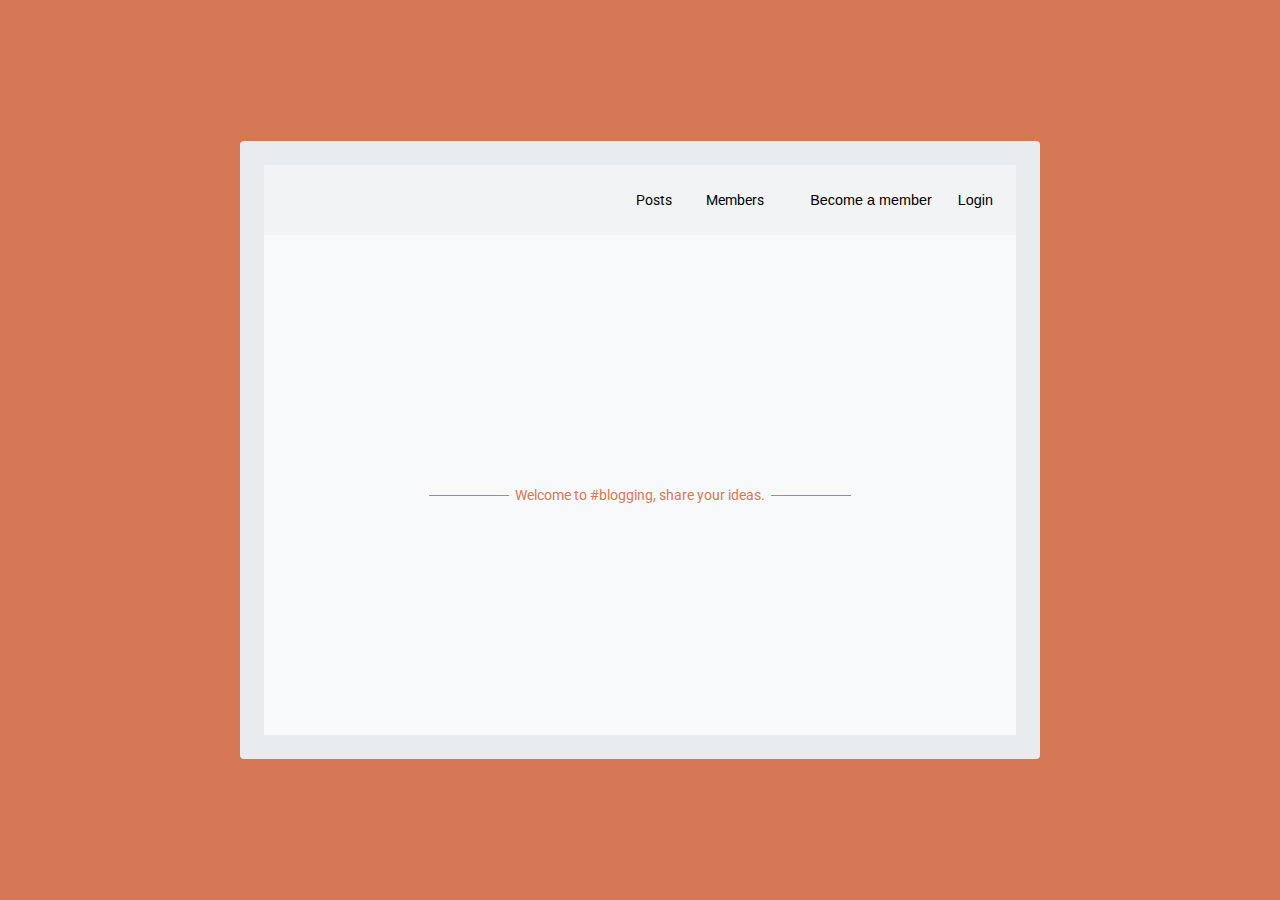
<file: index.html>
<!DOCTYPE html>
<html lang="en">
  <head>
    <meta charset="UTF-8" />
    <meta name="viewport" content="width=device-width, initial-scale=1.0" />
    <link rel="stylesheet" href="./style.css" />
    <script src="./script.js" defer></script>
    <title>Blogging</title>
    <link rel="icon" type="image/x-icon" href="/img/favicon.png" />
  </head>
  <body>
    <section>
      <header>
        <ul>
          <li class="btn__post hidden__btn">Posts</li>
          <li class="btn__member hidden__btn">Members</li>
        </ul>
        <div class="register">
          <div class="actions">
            <button class="btn btn__signup">Become a member</button>
            <button class="btn btn__login">Login</button>
          </div>
          <div class="user">
            <div class="icon"></div>
            <div class="info">
              <p class="info__personal--name"></p>
              <p class="info__username"></p>
              <div class="logout hidden btn">Logout</div>
            </div>
          </div>
        </div>
        <div class="login__model model">
          <input
            type="text"
            name=""
            id="login__username"
            placeholder="username"
          />
          <input
            type="password"
            name=""
            id="login__password"
            placeholder="password"
          />
          <button class="btn__submit btn">Login</button>
        </div>
        <div class="signup__model model">
          <input type="text" name="" id="name" placeholder="name" />
          <input
            type="text"
            name=""
            id="signup__username"
            placeholder="username"
          />
          <input
            type="password"
            name=""
            id="signup__password"
            placeholder="password"
          />
          <button class="btn__register btn">Register</button>
        </div>
        <div class="members__model model">
          <div class="members"></div>
        </div>
      </header>
      <main>
        <div class="posts">
          <!-- <div class="post">
            <div class="icon"></div>
            <div class="author">
              <p class="author__name"></p>
              <p class="message"></p>
            </div>
            <button class="btn edit">
              <span class="hide">Edited</span>
              <svg
                xmlns="http://www.w3.org/2000/svg"
                width="16"
                height="16"
                viewBox="0 0 24 24"
                fill="none"
                stroke="#000000"
                stroke-width="1"
                stroke-linecap="round"
                stroke-linejoin="bevel"
              >
                <path
                  d="M20 14.66V20a2 2 0 0 1-2 2H4a2 2 0 0 1-2-2V6a2 2 0 0 1 2-2h5.34"
                ></path>
                <polygon points="18 2 22 6 12 16 8 16 8 12 18 2"></polygon>
              </svg>
            </button>
          </div> -->
        </div>
        <div class="form__create">
          <textarea
            name=""
            id=""
            cols="40"
            rows="6"
            placeholder="Start typing..."
          ></textarea>
          <button class="btn submit hidden__btn">
            <svg
              xmlns="http://www.w3.org/2000/svg"
              fill="none"
              viewBox="0 0 24 24"
              stroke-width="1.5"
              stroke="currentColor"
              class="w-6 h-6"
            >
              <path
                stroke-linecap="round"
                stroke-linejoin="round"
                d="M6 12L3.269 3.126A59.768 59.768 0 0121.485 12 59.77 59.77 0 013.27 20.876L5.999 12zm0 0h7.5"
              />
            </svg>
          </button>
        </div>
        <button class="create__post btn">
          <span>New post</span>
          <svg
            xmlns="http://www.w3.org/2000/svg"
            width="16"
            height="16"
            viewBox="0 0 24 24"
            fill="none"
            stroke="#000000"
            stroke-width="1"
            stroke-linecap="round"
            stroke-linejoin="bevel"
          >
            <line x1="12" y1="5" x2="12" y2="19"></line>
            <line x1="5" y1="12" x2="19" y2="12"></line>
          </svg>
        </button>
        <div class="welcome">Welcome to #blogging, share your ideas.</div>
        <div class="empty">
          <svg
            xmlns="http://www.w3.org/2000/svg"
            width="16"
            height="16"
            viewBox="0 0 24 24"
            fill="none"
            stroke="#000000"
            stroke-width="1"
            stroke-linecap="round"
            stroke-linejoin="bevel"
          >
            <circle cx="12" cy="12" r="10"></circle>
            <line x1="12" y1="8" x2="12" y2="12"></line>
            <line x1="12" y1="16" x2="12.01" y2="16"></line>
          </svg>
          <p>There's no Posts</p>
        </div>
      </main>
    </section>
  </body>
</html>
</file>
<file: style.css>
@import url("https://fonts.googleapis.com/css2?family=Roboto:wght@400;500;700&display=swap");

::-webkit-scrollbar {
  appearance: none;
  width: 8px;
}
::-webkit-scrollbar-track {
  background: var(--light--color);
}
::-webkit-scrollbar-thumb {
  background: var(--orange);
}

:root {
  --text--size-sm: 0.9rem;
  --text--size-lg: 1.2rem;
  --text--color-light: #343a40;
  --text--color-dark: #212529;

  --orange: #d67856;

  --light--color: #f8f9fa;
  --dark--light: #e9ecef;
}
* {
  padding: 0;
  margin: 0;
  box-sizing: border-box;
}

body {
  background-color: var(--orange);
  font-family: "Roboto", sans-serif;
  height: 100vh;
  width: 100vw;
  overflow-x: hidden;

  display: grid;
  place-items: center;
}

section {
  width: 800px;
  border-radius: 4px;
  padding: 1.5rem;
  background-color: var(--dark--light);

  position: relative;
}

.alert {
  padding: 12px;
  border-radius: 3px;
  background-color: #d6795733;
  width: 50%;
  margin: 0 auto;

  transition: all 0.3s;

  position: absolute;
  top: 35%;
  left: 50%;
  translate: -50% -50%;
  z-index: 1;

  scale: 0;
}

.alert img {
  display: block;
  margin: auto;

  height: 62px;
  width: 62px;
  object-fit: cover;
  object-position: center;
}

.alert p {
  color: var(--text--color-dark);
  font-size: 14px;
  line-height: 1.4;
  margin-top: 6px;
  text-align: center;
}

header {
  background-color: #f1f3f5;
  padding: 12px;

  display: flex;
  align-items: center;
  justify-content: flex-end;
  gap: 1.5rem;

  position: relative;
}

.members__model {
  padding: 12px;
}

.member {
  background-color: var(--light--color);
  padding: 8px;
  margin-top: 6px;

  display: flex;
  align-items: center;
  gap: 4px;
  transition: all 0.3s;
  cursor: pointer;
}

.posts__count {
  font-size: 10px !important;
  margin-top: 3px;
  opacity: 75%;
  color: var(--text--color-light);
}

.member:first-child {
  margin-top: 0;
}

.member:hover {
  scale: 0.95;
}

.model {
  background-color: var(--dark--light);
  padding: 8px;
  border-radius: 4px;

  position: absolute;
  width: 200px;
  top: 110%;
  right: 1%;
  transition: 0.3s;
  z-index: 1;
  scale: 0;
}

.members__model {
  right: 2%;
  width: 220px;
}

.signup__model {
  right: 5%;
}

.model input {
  font-size: 13px;
  width: 100%;
  padding: 5px 10px;
  outline: none;
  border: 0.3px solid #545c6333;
  background-color: var(--light--color);
  color: var(--text--color-light);
  border-radius: 3px;
  margin-top: 4px;
}

.model .btn__submit,
.model .btn__register {
  padding: 6px 10px;
  display: block;
  margin: 6px 0 0 auto;
}

ul {
  display: flex;
  justify-content: center;
  align-items: center;
  gap: 12px;
}

ul li {
  list-style: none;
  font-size: var(--text--size-sm);
  border: 0.5px solid transparent;
  padding: 4.4px 10px;
  cursor: pointer;
  transition: 0.3s;
  border-radius: 3px;
}

.register {
  display: flex;
  align-items: center;
  gap: 1rem;

  height: 46px;
}

.btn {
  font-size: var(--text--size-sm);
  padding: 6px 10px;
  border: 0;
  border-radius: 3px;
  cursor: pointer;
  transition: 0.3s;
  border: 0.5px solid transparent;
  background-color: transparent;
}

ul li:hover,
.btn:hover {
  border-color: #545c6333;
  scale: 0.95;
}

.user {
  display: flex;
  align-items: center;
  gap: 4px;
  cursor: pointer;
  display: none;
  position: relative;
}

.logout {
  z-index: 1;
  position: absolute;
  top: 130%;
  left: 70%;
  translate: -50% -50%;
  display: none;
}

.icon {
  height: 42px;
  width: 42px;
  border-radius: 50%;
  background-color: var(--orange);

  display: grid;
  place-content: center;
  font-size: 1.3rem;
  font-weight: 600;
  color: #f1f3f5;
}

.info p {
  font-size: 13px;
}

.info p.info__username {
  font-size: 10px;
  opacity: 75%;
}

main {
  height: 500px;
  background-color: var(--light--color);
  position: relative;
}

.posts {
  width: 80%;
  margin: 0 auto;
  padding: 8px;
  height: 470px;
  overflow-y: scroll;

  transition: 0.3s;
  scale: 0;
}

.post {
  background-color: var(--dark--light);
  padding: 12px;
  border-radius: 4px;

  display: flex;
  align-items: center;
  gap: 8px;

  margin-top: 8px;
  cursor: pointer;
}

.post > div {
  flex-shrink: 0;
}

.post .icon {
  align-self: flex-start;
}

.post:first-child {
  margin-top: 0;
}

.author {
  flex: 1;
}

.author__name {
  font-size: 15px;
  color: var(--text--color-dark);
}

.message {
  margin-top: 2px;
  font-size: 13px;
  line-height: 1.6;
  color: var(--text--color-light);
  opacity: 75%;
}

.form__create {
  background-color: var(--dark--light);
  width: fit-content;
  margin: 0 auto;
  padding: 12px;
  border-radius: 4px;

  display: flex;
  align-items: center;
  justify-content: center;
  gap: 6px;

  transition: 0.3s;
  transform-origin: bottom;
  scale: 0;

  position: absolute;
  bottom: 0;
  left: 50%;
  translate: -50% -20%;
}

.form__create .btn {
  background-color: var(--orange);
  align-self: flex-end;
  padding: 8px 18px;
}

.form__create textarea {
  background-color: var(--light--color);
  resize: none;
  border: 0.5px solid #8f8f8f80;
  border-radius: 3px;
  outline: none;

  padding: 14px;
  font-family: inherit;
  color: var(--text--color-light);
}

.create__post {
  background-color: var(--orange);
  font-size: 14px;
  padding: 8px 18px;

  display: flex;
  align-items: center;
  gap: 3px;

  position: absolute;
  right: 8px;
  bottom: 8px;

  scale: 0;
}

.create__post svg {
  stroke-width: 1.8px;
}

.welcome {
  font-size: var(--text--size-sm);
  color: var(--orange);
  padding: 10px;
  margin: 0 auto;
  width: 100%;

  position: absolute;
  inset: 50%;
  translate: -50%;

  display: flex;
  justify-content: center;
  align-items: center;
  gap: 6px;
  cursor: alias;

  transition: 0.3s;
}

.welcome::before,
.welcome::after {
  content: "";
  background-color: var(--orange);
  display: block;
  width: 80px;
  height: 1px;
  border-radius: 8px;
}

.empty {
  width: 150px;
  height: 120px;

  display: grid;
  place-content: center;
  gap: 6px;

  position: absolute;
  inset: 50%;
  translate: -50% -50%;

  scale: 0;
}

.empty svg {
  display: block;
  margin: 0 auto;
  height: 42px;
  width: 42px;
  stroke-width: 1.8px;
}

.empty p {
  font-size: 14px;
}

.show__model {
  scale: 1;
}

.hide {
  scale: 0;
}

.blur {
  filter: blur(4px);
  pointer-events: none;
}

.flex {
  display: flex !important;
  align-items: center;
}

/* Media */
@media only screen and (max-width: 992px) {
  body {
    padding: 1rem;
  }
  section {
    width: 100%;
  }
}

@media only screen and (max-width: 600px) {
  .form__create {
    bottom: 4%;
    flex-wrap: wrap;
    width: 100%;
  }
}
</file>
